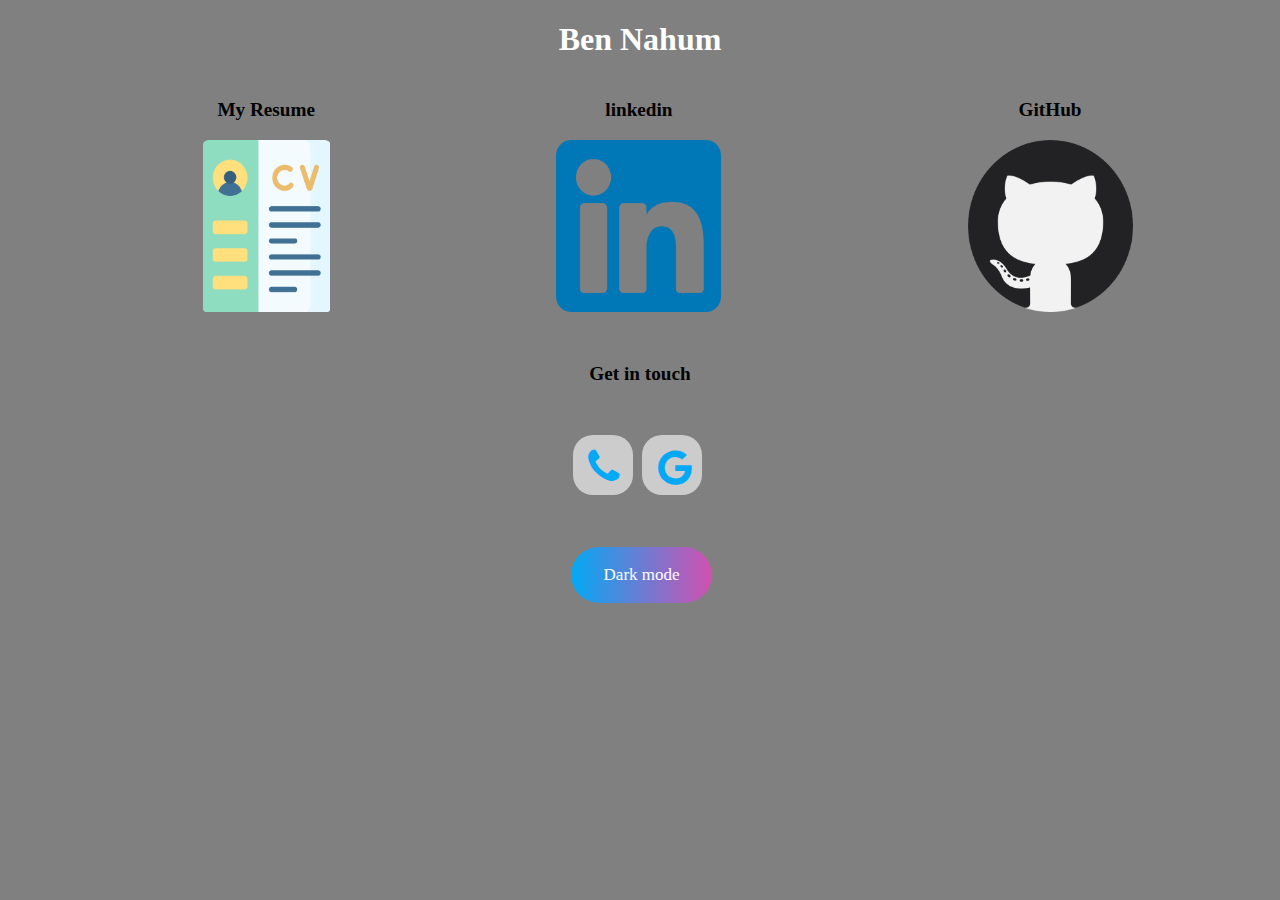
<file: index.html>
<!DOCTYPE html>
<html lang="en">
<head>
    <meta charset="UTF-8">
    <meta name="viewport" content="width=device-width, initial-scale=1.0">
    <title>Ben Nahum</title>
    <link rel="stylesheet" href="./css/index.css" />
    <link rel = "icon" href ="./image/codeTag.jpg" type = "image/x-icon">
</head>
<body>
<h1>Ben Nahum</h1>

<div class="links">
    <div class="one-link" id="resume">
        <h3>My Resume</h3>
        <a href="./documents/Ben Nahum.pdf" target="_blank" rel="noopener"><img src="./image/cv.png" alt="resume-logo"></a>
    </div>
    <div class="one-link" id="linkedin">
        <h3>linkedin</h3>
        <a href="https://www.linkedin.com/in/ben-nahum-5039331b4/" target="_blank" rel="noopener"><img src="./image/linkedin.png" alt="linedin-logo"></a>
    </div>
    <div class="one-link" id="gitHub">
        <h3>GitHub</h3>
        <a href="https://github.com/BenNahum6" target="_blank" rel="noopener"><img src="./image/github.png" alt="gitHub-logo"></a>
    </div>
</div>

<h2>Get in touch</h2>
<link href="//netdna.bootstrapcdn.com/font-awesome/4.1.0/css/font-awesome.min.css" rel="stylesheet">
<div class='demopadding'>
    <div class="tooltip">
        <span class="tooltiptext">Phone</span>
        <div class='icon social ph'><a href="tel:%00054-556-5765"><i class='fa fa-phone'></i></a></div>
    </div>
    <div class="tooltip">
        <span class="tooltiptext">Mail</span>
        <div class='icon social gl'><a href="mailto:bennahum6@gmail.com"><i class='fa fa-google'></i></a></div>
    </div>
</div>

<div class="button_place">
    <button onclick="toggleLog(this)">Dark mode</button>
    <script>/**/
    let  bWriteLog = true;
    function toggleLog(elt) {
        bWriteLog = !bWriteLog;
        elt.innerHTML = bWriteLog ? 'Dark mode' : 'Light mode';

        let element = document.body;
        element.classList.toggle("dark-mode");
    }
    </script>
</div>

</body>
</html>
</file>
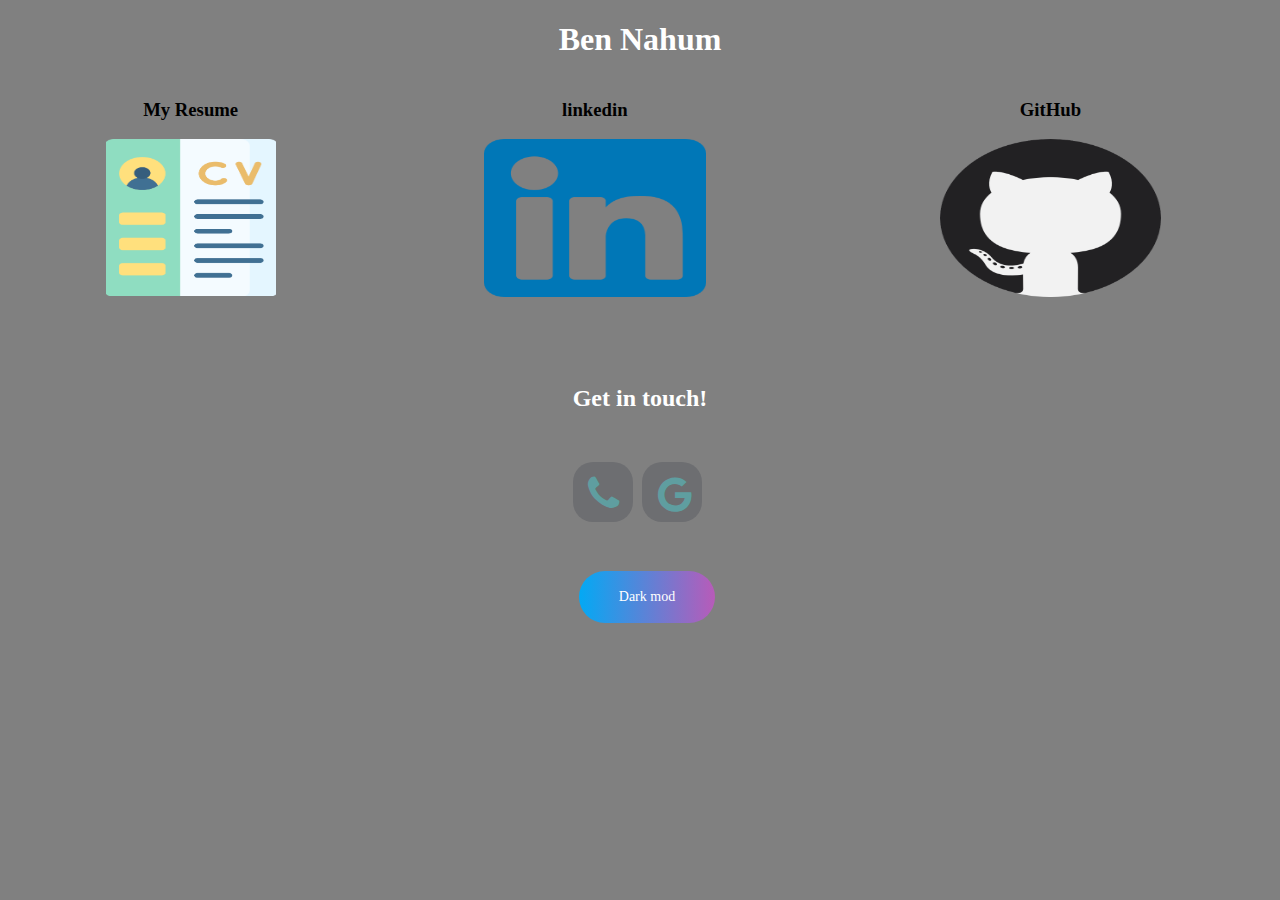
<file: navigationScreen.html>
<!DOCTYPE html>
<html lang="en">
<head>
    <meta charset="UTF-8">
    <title>Ben Nahum</title>
    <link rel="stylesheet" href="navigationScreen.css" />
</head>
<body>
<h1>Ben Nahum</h1>
<div class="links">
    <div class="one-link" id="resume">
        <h3>My Resume</h3>
        <a href="" target="_blank" rel="noopener"><img src="./image/cv.png" style="width: 50%; height: 70%"></a>
    </div>
    <div class="one-link" id="linkedin">
        <h3>linkedin</h3>
        <a href="https://www.linkedin.com/in/ben-nahum-5039331b4/" target="_blank" rel="noopener"><img src="./image/linkedin.png" style="width: 50%; height: 70%"></a>
    </div>
    <div class="one-link" id="gitHub">
        <h3>GitHub</h3>
        <a href="https://github.com/BenNahum6" target="_blank" rel="noopener"><img src="./image/github.png" style="width: 50%; height: 70%"></a>
    </div>
</div>

<h2>Get in touch!</h2>
<link href="//netdna.bootstrapcdn.com/font-awesome/4.1.0/css/font-awesome.min.css" rel="stylesheet">
<div class='demopadding'>
    <div class="tooltip">
        <span class="tooltiptext">Phone</span>
        <div class='icon social ph'><a href="tel:%054-556-5765"><i class='fa fa-phone'></i></a></div>
    </div>
    <div class="tooltip">
        <span class="tooltiptext">Mail</span>
        <div class='icon social gl'><a href="mailto:bennahum6@gmail.com"><i class='fa fa-google'></i></a></div>
    </div>
</div>


<button onclick="toggleLog(this)">Dark mod</button>
<script>
    var bWriteLog = true;
    function toggleLog(elt) {
        bWriteLog = !bWriteLog;
        elt.innerHTML = bWriteLog ? 'Dark mode' : 'Light mode';

        var element = document.body;
        element.classList.toggle("dark-mode");
    }
</script>


</div>
</body>
</html>
</file>
<file: css/index.css>
body{
    background-color: grey;
}

h1{
    text-align: center;
    color: white;
}

h2{
    text-align: center;
}

/*start links to my cv linkedin and github*/
.links{
    display: flex;
    flex-direction: row;
}

.one-link{
    margin-left: 7%;
    text-align: center;
}

img{
    width: 50%;
    height: 75%;
}
/*end links to my cv linkedin and github*/

/*start contact us*/
.demopadding {
    margin:50px auto;
    width:140px;
    text-align:center;
}

.icon {
    position:relative;
    text-align:center;
    width:20px;
    height:20px;
    padding:20px;
    /*border-top-right-radius: 	20px;*/
    /*border-top-left-radius: 	20px;*/
    /*border-bottom-right-radius: 20px;*/
    /*border-bottom-left-radius: 	20px;*/
    -moz-border-radius: 		20px 20px 20px 20px;
    -webkit-border-radius: 		20px 20px 20px 20px;
}

.icon i {
    font-size:40px;
    position:absolute;
    left:9px;
    top:10px;
    color: #03a9f4;/*symbol color*/
}

.icon.social {
    float:left;
    margin:0 5px 0 0;
    cursor:pointer;
    background:#cccccc;
    color:#262626;
    transition: 0.5s;
    -moz-transition: 0.5s;
    -webkit-transition: 0.5s;
    -o-transition: 0.5s;
}

.icon.social:hover {
    background:white;/*hover color*/
    transition: 0.5s;
    -moz-transition: 0.5s;
    -webkit-transition: 0.5s;
    -o-transition: 0.5s;
    /*-webkit-filter:	drop-shadow(0 1px 10px rgba(0,0,0,.8));*/
    /*-moz-filter: 	drop-shadow(0 1px 10px rgba(0,0,0,.8));*/
    /*-ms-filter: 		drop-shadow(0 1px 10px rgba(0,0,0,.8));*/
    /*-o-filter: 		drop-shadow(0 1px 10px rgba(0,0,0,.8));*/
    /*filter: 			drop-shadow(0 1px 10px rgba(0,0,0,.8));*/
}

.icon.social.ph i {
    left:25%;
    top:20%;
}

.icon.social.gl i {
    left:27%;
    top:22%;
}
/*end contact us*/

/*start tag name over phone & mail*/
.tooltip {
    position: relative;
    display: inline-block;
}

.tooltip .tooltiptext {
    visibility: hidden;
    width: 120px;
    background-color: black;
    color: #fff;
    text-align: center;
    border-radius: 6px;
    padding: 5px 0;
    position: absolute;
    z-index: 1;
    bottom: 150%;
    left: 50%;
    margin-left: -60px;
}

.tooltip .tooltiptext::after {
    content: "";
    position: absolute;
    top: 100%;
    left: 50%;
    margin-left: -5px;
    border-width: 5px;
    border-style: solid;
    border-color: black transparent transparent transparent;
}

.tooltip:hover .tooltiptext {
    visibility: visible;
}
/*end tag name over phone & mail*/

/*start button*/
button {
    text-decoration: none;
    position: absolute;
    border: none;
    font-size: 17px;
    font-family: inherit;
    color: #fff;
    width: 10em;
    height: 3em;
    line-height: 2em;
    text-align: center;
    background: linear-gradient(90deg,#03a9f4,#f441a5,#ffeb3b,#03a9f4);
    background-size: 300%;
    border-radius: 30px;
    z-index: 1;
    /*margin-left: 44%;*/
}

button:hover {
    animation: ani 8s linear infinite;
    border: none;
}

@keyframes ani {
    0% {
        background-position: 0;
    }

    100% {
        background-position: 400%;
    }
}

button:before {
    content: '';
    position: absolute;
    top: -5%;
    left: -5%;
    right: -5%;
    bottom: -5%;
    z-index: -1;
    background: linear-gradient(90deg,#03a9f4,#f441a5,#ffeb3b,#03a9f4);
    background-size: 350%;
    border-radius: 35px;
    transition: 1s;
}

button:hover::before {
    filter: blur(20px);
}

button:active {
    background: linear-gradient(32deg,#03a9f4,#f441a5,#ffeb3b,#03a9f4);
}
/*end button*/

/*start dark mode*/
.dark-mode {
    background-color: black;
    color: white;
}
/*end dark mode*/



@media only screen and (max-width:430px) {
    .links{
        padding-bottom: 15%;
    }

    h3{
        font-size: 1vh;
    }

    button {
        /*margin-left: 27%;*/
        width: 30%;
        height: 4%;
        font-size: 70%;
    }

}

@media only screen and (max-width:500px) {
    .links{
        padding-bottom: 15%;
    }

    h3{
        font-size: 4.1vw;
    }
    button {
        margin-left: 27%;
        width: 30%;
        height: 4%;
    }
}

/*adapt to leptop*/
@media only screen and (max-width:992px) {
    .links{
        padding-bottom: 5%;
    }

    button{
        margin-left: 5%;
        height: 7%;
    }
}

@media only screen and (max-width:1900px) {
    .links{
        margin-right: 4.5%;
    }
}

@media only screen and (max-width:2000px) {
    h3{
        font-size: 1.5vw;
    }

    h2{
        font-size: 1.5vw;
    }
    .links{
        padding-bottom: 3%;
        margin-left: 4%;
    }

    button {
        margin-left: 44.5%;
        width: 10%;
    }
}
</file>
<file: navigationScreen.css>
body{
    background-color: grey;
}

h1{
    text-align: center;
    color: white;
}

h2{
    text-align: center;
    color: white;
}

.links{
    display: flex;
    flex-direction: row;
}

.one-link{
    display: flex;
    flex-direction: column;
    /*align-items: center;*/
    margin: 0 0 0 1%;
    text-align: center;
}

/*start contact us*/
.demopadding {
    margin:50px auto;
    width:140px;
    text-align:center;
}
.icon {
    position:relative;
    text-align:center;
    width:20px;
    height:20px;
    padding:20px;
    border-top-right-radius: 	20px;
    border-top-left-radius: 	20px;
    border-bottom-right-radius: 20px;
    border-bottom-left-radius: 	20px;
    -moz-border-radius: 		20px 20px 20px 20px;
    -webkit-border-radius: 		20px 20px 20px 20px;
    -khtml-border-radius: 		20px 20px 20px 20px;
}
.icon i {
    font-size:40px;
    position:absolute;
    left:9px;
    top:10px;
    color: cadetblue;
}
.icon.social {
    float:left;
    margin:0 5px 0 0;
    cursor:pointer;
    background:#6d6e71 ;
    color:#262626;
    transition: 0.5s;
    -moz-transition: 0.5s;
    -webkit-transition: 0.5s;
    -o-transition: 0.5s;
}
.icon.social:hover {
    background:#262626 ;
    color:#6d6e71;
    transition: 0.5s;
    -moz-transition: 0.5s;
    -webkit-transition: 0.5s;
    -o-transition: 0.5s;
    /*-webkit-filter:	drop-shadow(0 1px 10px rgba(0,0,0,.8));*/
    /*-moz-filter: 	drop-shadow(0 1px 10px rgba(0,0,0,.8));*/
    /*-ms-filter: 		drop-shadow(0 1px 10px rgba(0,0,0,.8));*/
    /*-o-filter: 		drop-shadow(0 1px 10px rgba(0,0,0,.8));*/
    /*filter: 			drop-shadow(0 1px 10px rgba(0,0,0,.8));*/
}
.icon.social.ph i {
    left:25%;
    top:20%;
}
.icon.social.gl i {
    left:27%;
    top:22%;
}
/*end contact us*/

/*start tag name over phone & mail*/
.tooltip {
    position: relative;
    display: inline-block;

}

.tooltip .tooltiptext {
    visibility: hidden;
    width: 120px;
    background-color: black;
    color: #fff;
    text-align: center;
    border-radius: 6px;
    padding: 5px 0;
    position: absolute;
    z-index: 1;
    bottom: 150%;
    left: 50%;
    margin-left: -60px;
}

.tooltip .tooltiptext::after {
    content: "";
    position: absolute;
    top: 100%;
    left: 50%;
    margin-left: -5px;
    border-width: 5px;
    border-style: solid;
    border-color: black transparent transparent transparent;
}

.tooltip:hover .tooltiptext {
    visibility: visible;
}
/*end tag name over phone & mail*/

/*start button*/
button {
    text-decoration: none;
    position: absolute;
    border: none;
    font-size: 14px;
    font-family: inherit;
    color: #fff;
    width: 9em;
    height: 3em;
    line-height: 2em;
    text-align: center;
    background: linear-gradient(90deg,#03a9f4,#f441a5,#ffeb3b,#03a9f4);
    background-size: 300%;
    border-radius: 30px;
    z-index: 1;
    margin-left: 45%;
}

button:hover {
    animation: ani 8s linear infinite;
    border: none;
}

@keyframes ani {
    0% {
        background-position: 0%;
    }

    100% {
        background-position: 400%;
    }
}

button:before {
    content: '';
    position: absolute;
    top: -5px;
    left: -5px;
    right: -5px;
    bottom: -5px;
    z-index: -1;
    background: linear-gradient(90deg,#03a9f4,#f441a5,#ffeb3b,#03a9f4);
    background-size: 400%;
    border-radius: 35px;
    transition: 1s;
}

button:hover::before {
    filter: blur(20px);
}

button:active {
    background: linear-gradient(32deg,#03a9f4,#f441a5,#ffeb3b,#03a9f4);
}
/*end button*/

/*start dark mode*/
.dark-mode {
    background-color: black;
    color: white;
}
/*end dark mode*/
</file>
